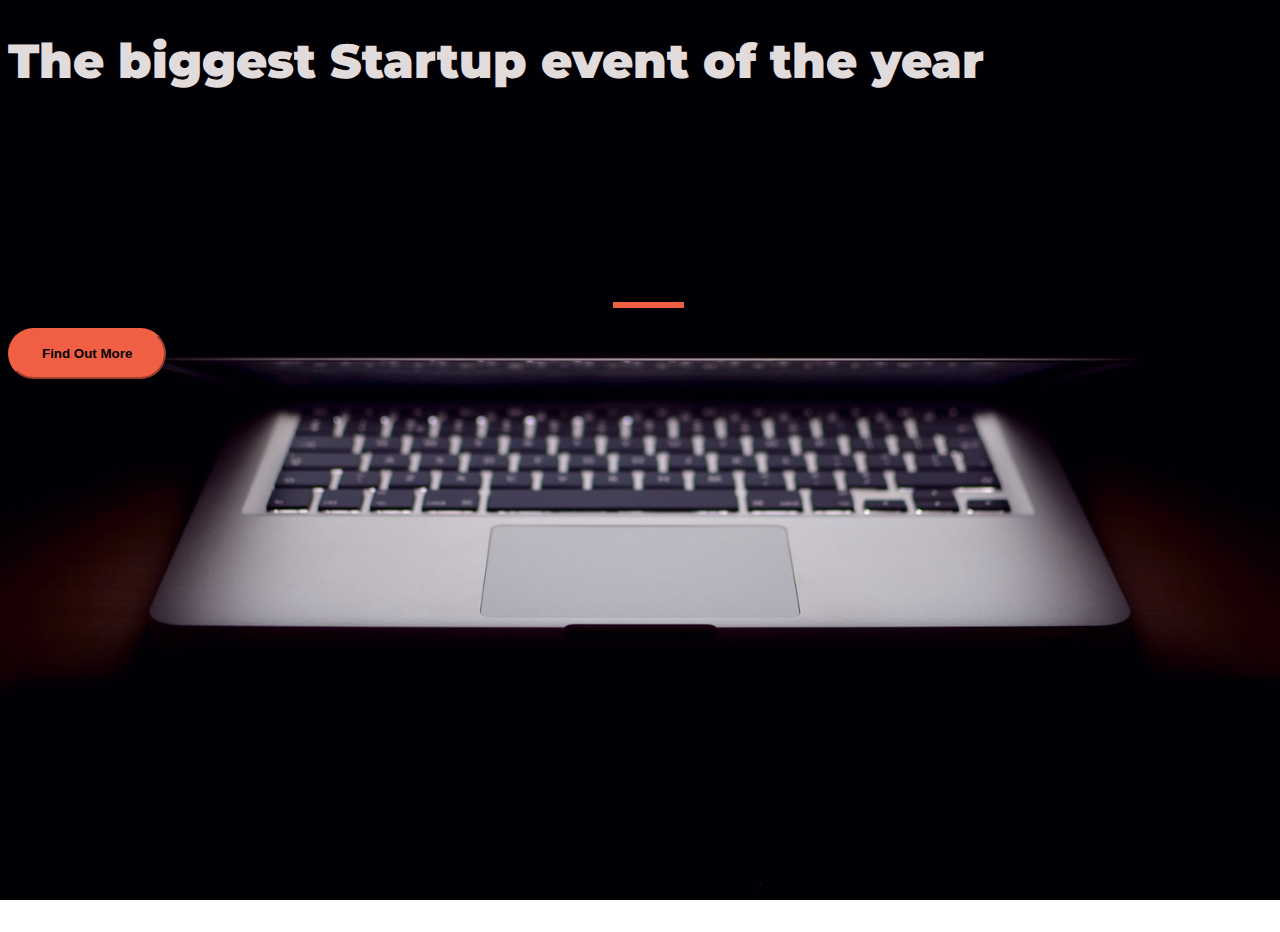
<file: index.html>
<!DOCTYPE html>
<html>
  <head>
    <title>Startup</title>
    <!-- Required meta tags -->
    <meta charset="utf-8">
    <meta name="viewport" content="width=device-width, initial-scale=1, shrink-to-fit=no">
    <!-- Google Fonts -->
    <link href="https://fonts.googleapis.com/css?family=Montserrat" rel="stylesheet">

    <!-- Note that the below Bootstrap file is a specific version. If you grab the most
    current from Bootstrap website, you will see the button grow transition being a lot faster
    than in my video.  Use whichever style sheet you like best! -->
    <!-- Bootstrap CSS from a CDN. This way you don't have to include the bootstrap file yourself -->
    <!-- CSS only -->
    <link href="https://cdn.jsdelivr.net/npm/bootstrap@5.3.8/dist/css/bootstrap.min.css" rel="stylesheet" integrity="sha384-sRIl4kxILFvY47J16cr9ZwB07vP4J8+LH7qKQnuqkuIAvNWLzeN8tE5YBujZqJLB" crossorigin="anonymous">

    <!-- My own stylesheet -->
    <link rel="stylesheet" type="text/css" href="style.css">
  </head>
  <body>
    <div class="container d-flex align-items-center h-100">
      <div class="row">
        <header class="text-center col-12">
          <h1 class="text-uppercase"><strong>The biggest Startup event of the year</strong></h1>
        </header>
        <div class="buffer"></div>
        <section class="text-center col-12">
          <hr>
          <!-- <a href="https://mailchi.mp/a4b4582cdd74/ztmstartup"><button class="btn btn-primary btn-xl">Find Out More</button></a> -->
          <!-- <a href="https://mailchi.mp/b8a203e83d33/start-up"><button class="btn btn-primary btn-xl">Find Out More</button></a> -->
          <a href="form.html"><button class="btn btn-primary btn-xl">Find Out More</button></a>
        </section>
      </div>
    </div>
  </body>
</html>
</file>
<file: style.css>
body,
html {
  width: 100%;
  height: 100%;
  font-family: 'Montserrat', sans-serif;
  background: url(header.jpg) no-repeat center center fixed; 
  -webkit-background-size: cover;
  -moz-background-size: cover;
  -o-background-size: cover;
  background-size: cover;
}

h1 {
  font-size: 3rem;
  /*text-transform: uppercase;*/
  color: #E2DBDB;
}

hr {
    margin: 20px auto;
    border: 3px solid #F05F44;
    max-width: 65px;
    opacity: 1;  
}

.buffer {
  height: 10rem;
}

.btn {
  font-weight: 700;
  border-radius: 300px;
}

.btn-primary {
  background-color: #F05F44;
  border-color: #F05F44;
}

.btn-primary:hover {
  background-color: #EE4B08;
  border-color: #EE4B08;
  border-width: 4px;
}

.btn-xl {
  padding: 1rem 2rem;
}
</file>
